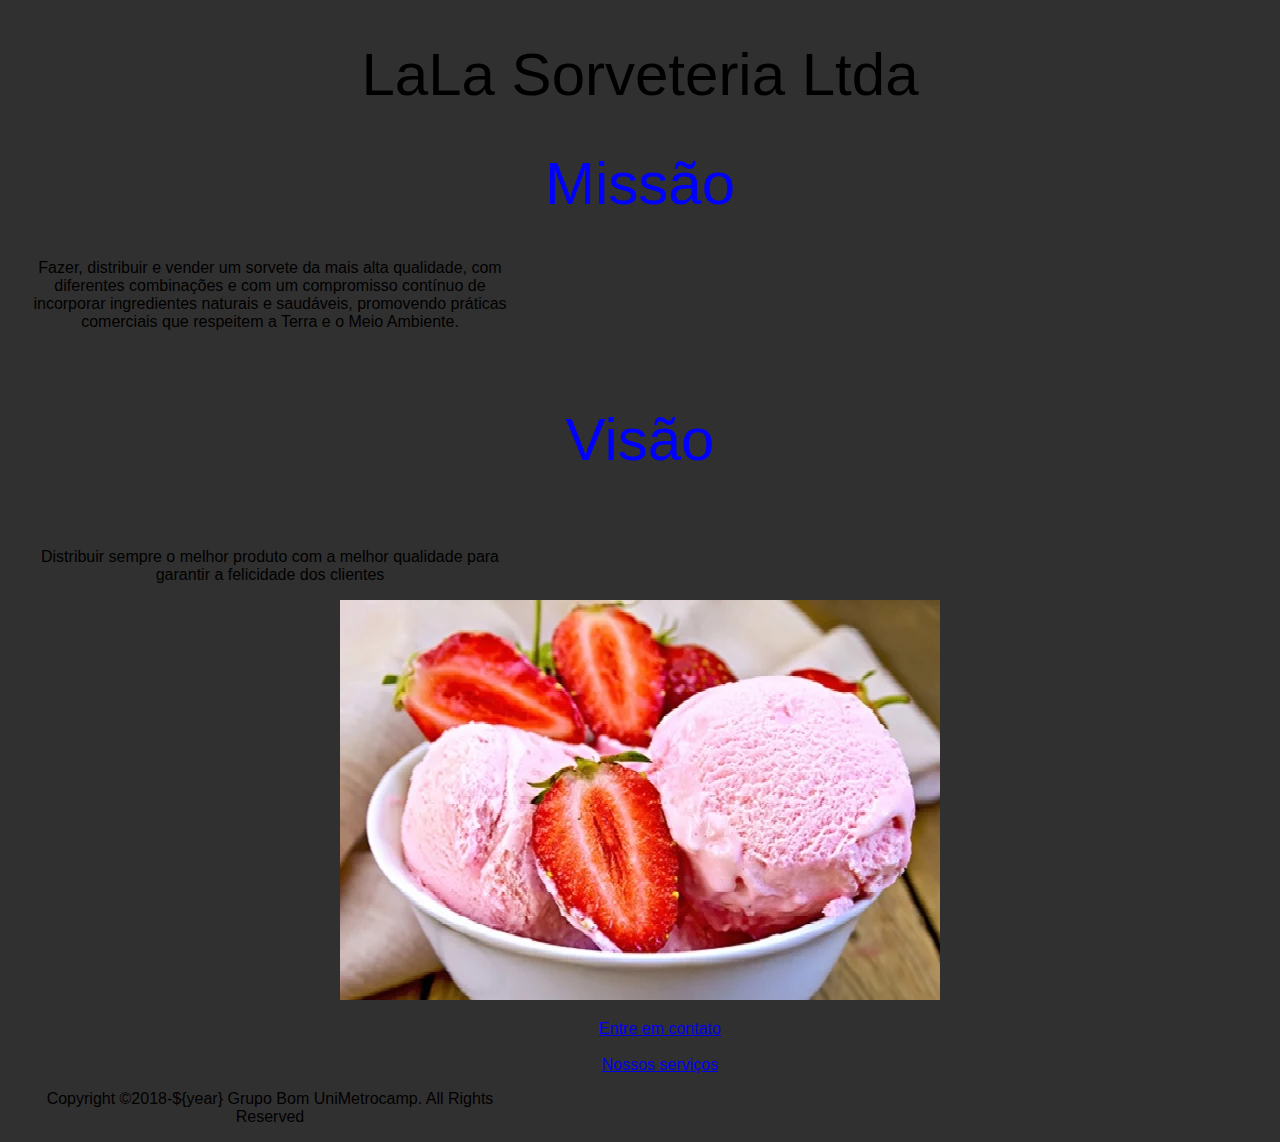
<file: index.html>
<!DOCTYPE HTML>

<html>
    <head>
        <title><h1>Empresa de Software lala</h1></title>
        <link rel="stylesheet" type="text/css" href="style.css">
    </head>
    <body>
        <div id="pagina">
            <header> <!-- Cabeçalho onde são colocados o logo e nome da empresa -->
                <hgroup>
                <h1>
                    LaLa Sorveteria Ltda
                </h1>
                </hgroup>
            </header>
      
        <!-- Inicio do formulario -->  
        <section> <!-- Conteudo da página atual -->
            <article class="post"> <!-- Artigo possui informações auto-contidas de um determinado assunto -->
            <h1>Missão</h1>
        <div>
            <p>Fazer, distribuir e vender um sorvete da mais alta qualidade, com diferentes combinações e com um compromisso contínuo de incorporar ingredientes naturais e saudáveis, promovendo práticas comerciais que respeitem a Terra e o Meio Ambiente.</p>
            <br>

            <h1>Visão</h1>
            <br>
            <p>Distribuir sempre o melhor produto com a melhor qualidade para garantir a felicidade dos clientes</p>
        </div>
        <divimg>
                    
            <img alt="imagem sorvete" src="sorvete.jpg"> <!-- Imagem referente ao artigo -->
        </divimg>
            </article>
                <!-- Podem ainda serem incluidos novos artigos -->
        </section>
        <aside> <!-- Conteudo a parte, não referente ao do artigo. Podem ser, por exemplo, casos de sucesso ou outros links -->
        <ul>
            <!-- Lista com links ou texto -->
        </ul>
        </aside>
        <footer>
            <!-- Informações de endereço da empresa ou de quem desenvolveu o site -->
        </footer>
        </div>

        <nav> <!-- Link para páginas do site. Podem ser colocados sub-links -->
            <ul>
                
                <a href="contato.html">Entre em contato</a>
                <br>
                <br>
                <a href="servicos.html">Nossos serviços</a>
                <br>
            </ul>
            </nav>
            <p class="copyright">Copyright &copy;2018-${year} Grupo Bom UniMetrocamp.  All Rights Reserved</p>
        </body>
</html>
</file>
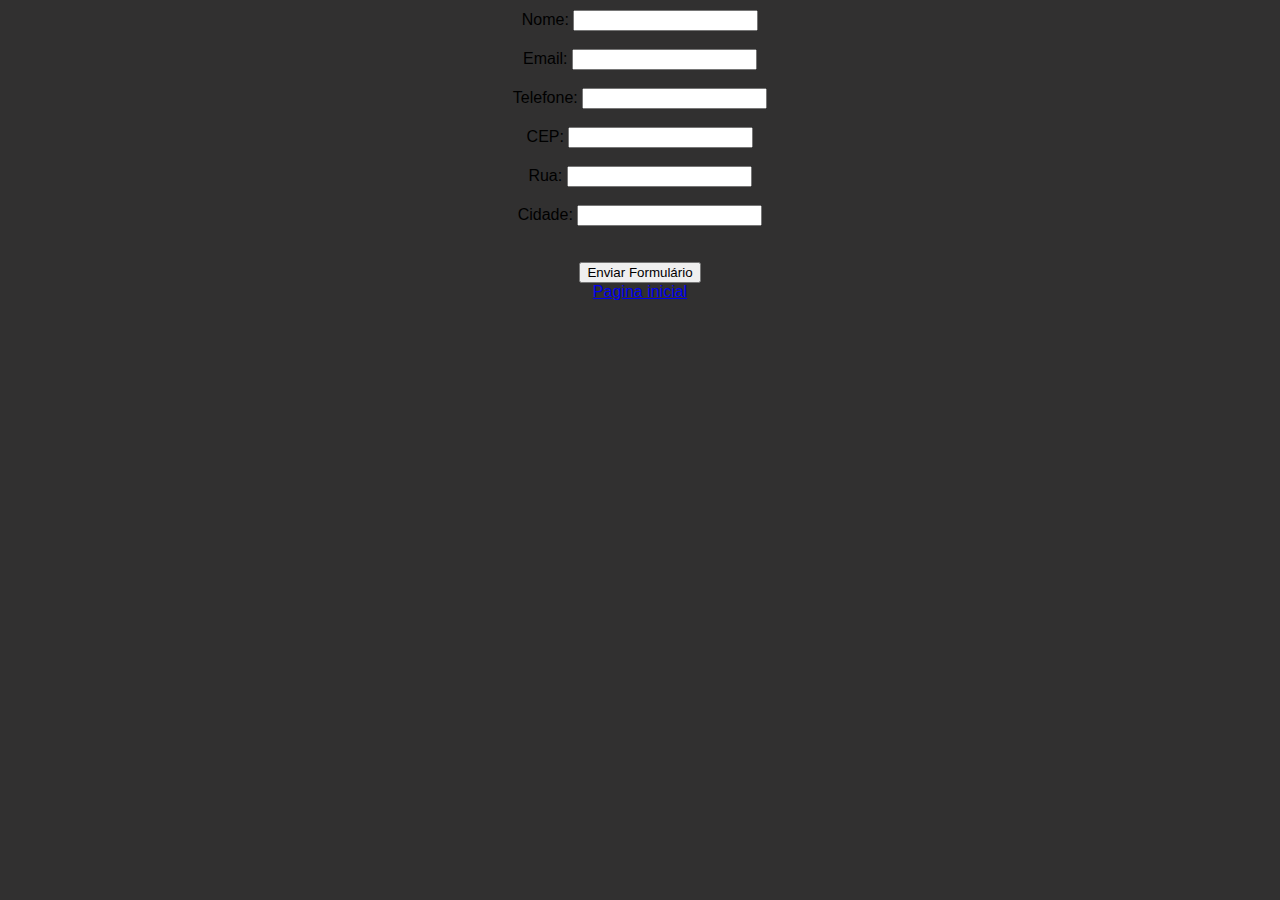
<file: contato.html>
<!DOCTYPE HTML>

<html>
    <head>
        <title><h1>Contato com a Empresa</h1></title>
        <link rel="stylesheet" type="text/css" href="style.css">
        <form>

                
                <label>Nome: <input type="text" id="campo_nome"></label>
                <br>

                
                
                <br/>
                <label>Email: <input type="text" id="campo_email"></label>
                <br>

                
                
                <br/>
                <label>Telefone: <input type="integer" id="campo_telefone"></label>
                <br>

                
                
                <br/>

                <label>CEP: <input type="text" id="campo_cep"></label>
                <br>

                
                
                <br/>
                
                <label>Rua: <input type="text" id="campo_rua"></label>
                
                <br>

                
                
                <br/>
                
                <label>Cidade: <input type="text" id="campo_cidade"></label>
                
                <br/>
                <br>

                
                
                <br/>
                
                <button type="button">Enviar Formulário</button>
                
                </form>
                
                <script src="https://code.jquery.com/jquery-3.3.1.min.js"
                
                integrity="sha256-FgpCb/KJQlLNfOu91ta32o/NMZxltwRo8QtmkMRdAu8="
                
                crossorigin="anonymous"></script>
                
                <script>
                
                $(document).ready(function(){
                
                $("#campo_cep").change(function(){
                
                cep = $("#campo_cep").val();
                
                url = "https://viacep.com.br/ws/"+cep+"/json";
                
                fetch(url)
                
                .then(function(response) {
                
                return response.json();
                
                })
                
                .then(function(data) {
                
                $("#campo_rua").val(data.logradouro);
                
                $("#campo_cidade").val(data.localidade);
                
                });
                
                });
                
                });
                
                </script>
    </head>
    <body>
            <a href="index.html">Pagina inicial</a> 
    </body>
</html>
</file>
<file: style.css>
p{

    color: black;
    width: 500px;
   
    
}

article{
    color: blue
}

body{

    size: 500px;
    margin: 10px 20px;
    text-align: center;
    font-family: Arial, sans-serif;
    
    
}
h1{

    font-size: 60px;
    font-weight: 400;
}
html{

    background-attachment: scroll;
    background-color:rgb(49, 48, 48);
    background-size: 500px; 


}

div{

    border-image: 3px;
    object-position: center;
}
</file>
